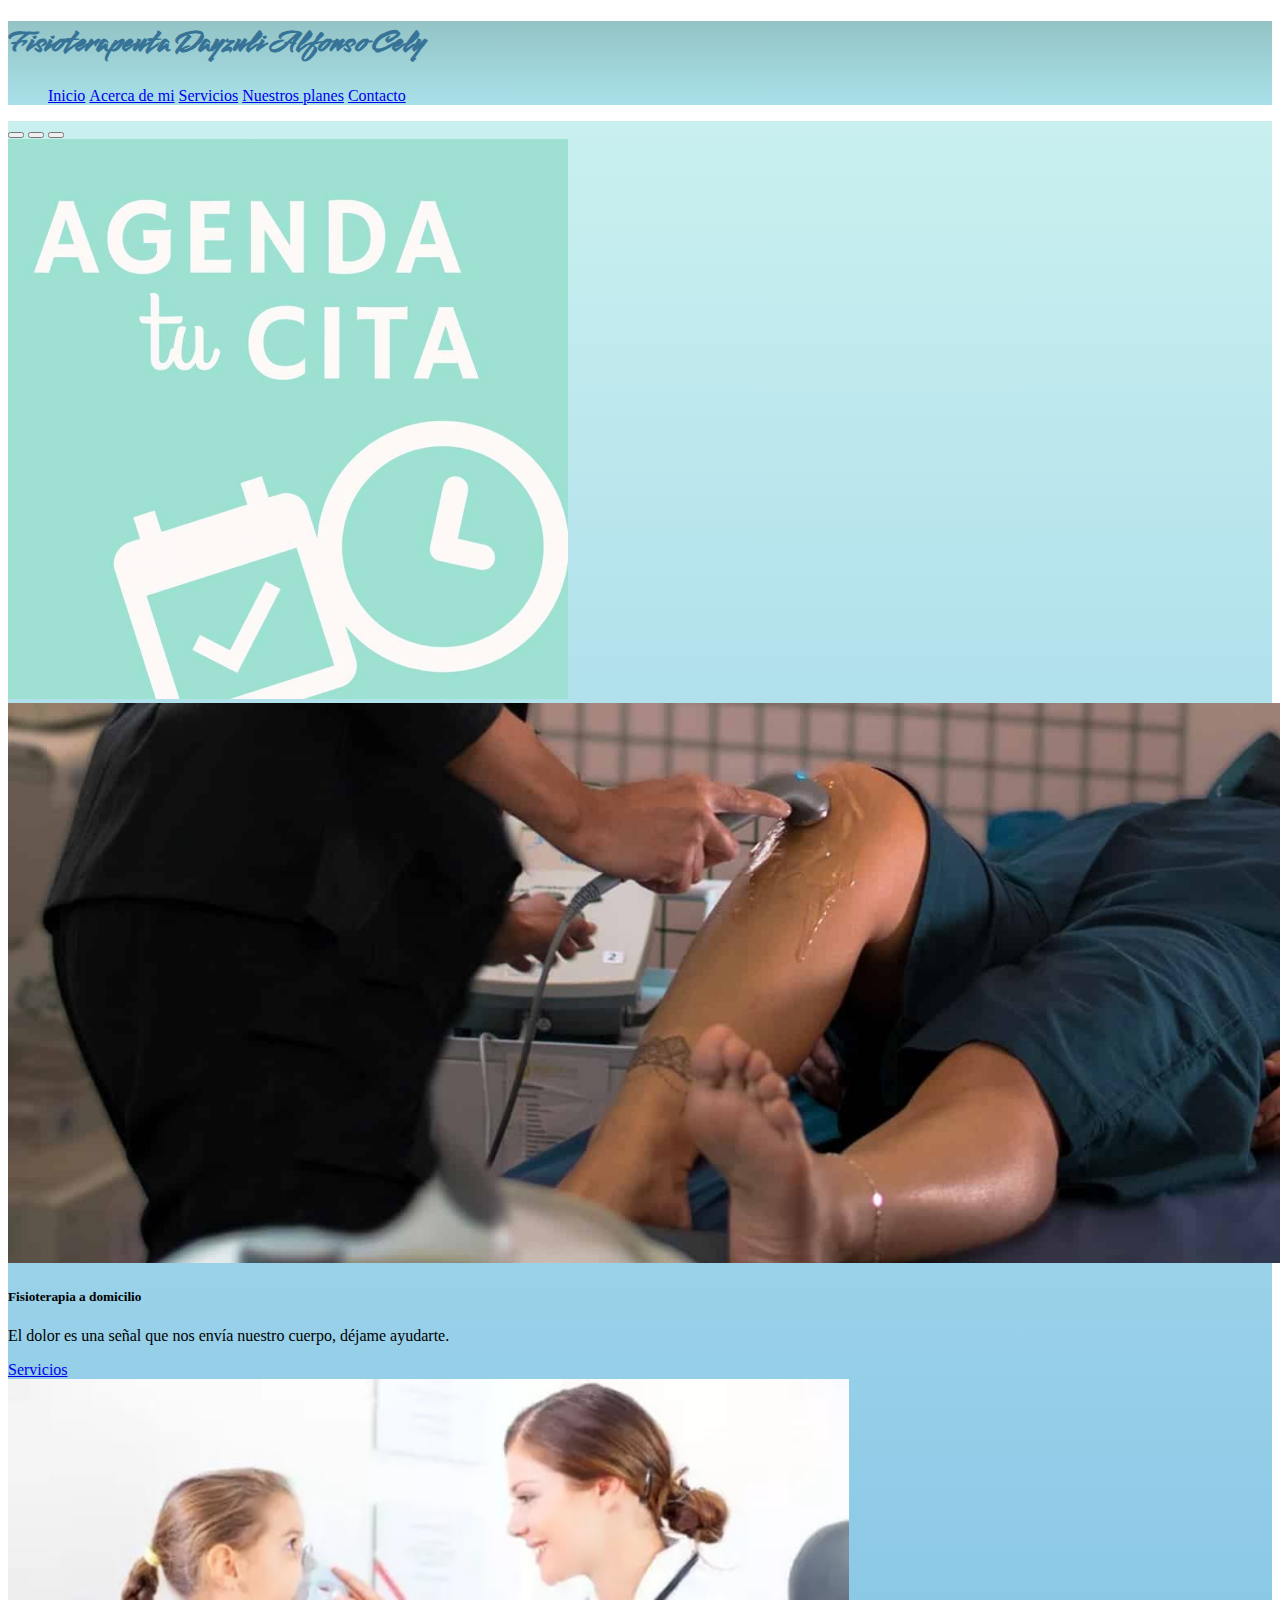
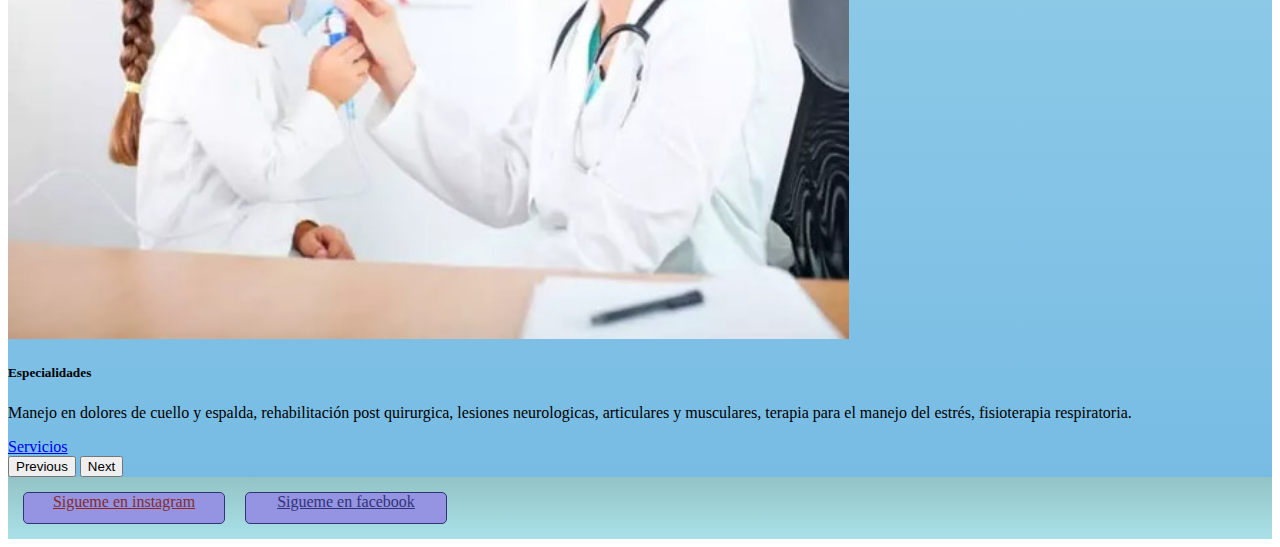
<file: index.html>
<!DOCTYPE html>
<html lang="en">

<head>
  <meta charset="UTF-8">
  <meta http-equiv="X-UA-Compatible" content="IE=edge">
  <meta name="viewport" content="width=device-width, initial-scale=1.0">
  <meta name="keywords" content="fisioterapia, domicilio, Medellín, terapia física, terapia respiratoria,
   lumbalgia, parálisis facial">
  <meta name="description" content="Fisioterapeuta con 22 años de experiencia, comprometida con la 
  rehabilitación de daños físicos y alivio del dolor causado por enfermedades musculares y óseas">
  <title>Fisioterapeuta Dayzuli</title>
  <link rel="stylesheet" type="text/css" href="./styles/styles.css" />
  <link rel="preconnect" href="https://fonts.googleapis.com">
  <link rel="preconnect" href="https://fonts.gstatic.com" crossorigin>
  <link href="https://fonts.googleapis.com/css2?family=Blaka&family=Smooch&family=Tapestry&display=swap"
    rel="stylesheet">
  <!-- CSS only -->
  <link href="https://cdn.jsdelivr.net/npm/bootstrap@5.2.0-beta1/dist/css/bootstrap.min.css" rel="stylesheet"
    integrity="sha384-0evHe/X+R7YkIZDRvuzKMRqM+OrBnVFBL6DOitfPri4tjfHxaWutUpFmBp4vmVor" crossorigin="anonymous">

<body>

  <header class="container-fluid">
    <!-- Cabecera de la pagina -->
    <div class="row">

      <h1 class="logo col">Fisioterapeuta Dayzuli Alfonso Cely</h1>

      <div class="navbar col">
        <!-- Enlaces de la barra de navegacion -->
        <ul>
          <li><a class="navbar-brand" href="index.html">Inicio</a></li>
          <li><a class="navbar-brand" href="pages/aboutme.html">Acerca de mi</a></li>
          <li><a class="navbar-brand" href="pages/services.html">Servicios</a></li>
          <li><a class="navbar-brand" href="pages/plans.html">Nuestros planes</a></li>
          <li><a class="navbar-brand" href="pages/contact.html">Contacto</a></li>
        </ul>
      </div>
    </div>
  </header>

  <main>

            <!-- Carrusel con bootstrap -->
    <div id="carouselExampleDark" class="carousel carousel-dark slide" data-bs-ride="carousel">
      <div class="carousel-indicators">
        <button type="button" data-bs-target="#carouselExampleDark" data-bs-slide-to="0" class="active"
          aria-current="true" aria-label="Slide 1"></button>
        <button type="button" data-bs-target="#carouselExampleDark" data-bs-slide-to="1" aria-label="Slide 2"></button>
        <button type="button" data-bs-target="#carouselExampleDark" data-bs-slide-to="2" aria-label="Slide 3"></button>
      </div>
      <div class="carousel-inner">
        <div class="carousel-item active" data-bs-interval="10000">
          <a href="pages/contact.html" target="_blank">
          <img src="./assets/agenda carrusel.jpg" height="560px" class="d-block w-100" alt="...">
        </a>
        </div>
        <div class="carousel-item" data-bs-interval="2000">
          <img src="./assets/terapia física.jpg" height="560px" class="d-block w-100" alt="...">
          <div class="carousel-caption d-none d-md-block">
              <div class="cardCarousel">
                <div class="card-body">
                  <h5 class="card-title">Fisioterapia a domicilio</h5>
                  <p class="card-text">El dolor es una señal que nos envía nuestro cuerpo, déjame ayudarte.</p>
                  <a href="./pages/services.html" class="btn btn-primary">Servicios</a>
                </div>
              </div>
            </div>
          </div>
        <div class="carousel-item">
          <img src="./assets/terapia-respiratoria-581x424.jpg" height="560px" class="d-block w-100" alt="...">
          <div class="carousel-caption d-none d-md-block">
            <div class="cardCarousel">
              <div class="card-body">
                <h5 class="card-title">Especialidades</h5>
                <p class="card-text">Manejo en dolores de cuello y espalda, rehabilitación post quirurgica, lesiones 
                  neurologicas, articulares y musculares, terapia para el manejo del estrés, fisioterapia respiratoria.</p>
                <a href="./pages/services.html" class="btn btn-primary">Servicios</a>
              </div>
          </div>
        </div>
      </div>
    </div>
      <button class="carousel-control-prev" type="button" data-bs-target="#carouselExampleDark" data-bs-slide="prev">
        <span class="carousel-control-prev-icon" aria-hidden="true"></span>
        <span class="visually-hidden">Previous</span>
      </button>
      <button class="carousel-control-next" type="button" data-bs-target="#carouselExampleDark" data-bs-slide="next">
        <span class="carousel-control-next-icon" aria-hidden="true"></span>
        <span class="visually-hidden">Next</span>
      </button>
    </div>

  </main>

  <!-- Pie de página -->
  <footer>

  
    <a class="instamgram" href="https://www.instagram.com/" target="_blank">Sigueme en instagram</a>
    <a class="facebook" href="https://www.facebook.com/" target="_blank">Sigueme en facebook</a>
 

  </footer>

  <!-- JavaScript Bundle with Popper -->
  <script src="https://cdn.jsdelivr.net/npm/bootstrap@5.2.0-beta1/dist/js/bootstrap.bundle.min.js"
    integrity="sha384-pprn3073KE6tl6bjs2QrFaJGz5/SUsLqktiwsUTF55Jfv3qYSDhgCecCxMW52nD2"
    crossorigin="anonymous"></script>
</body>

</html>
</file>
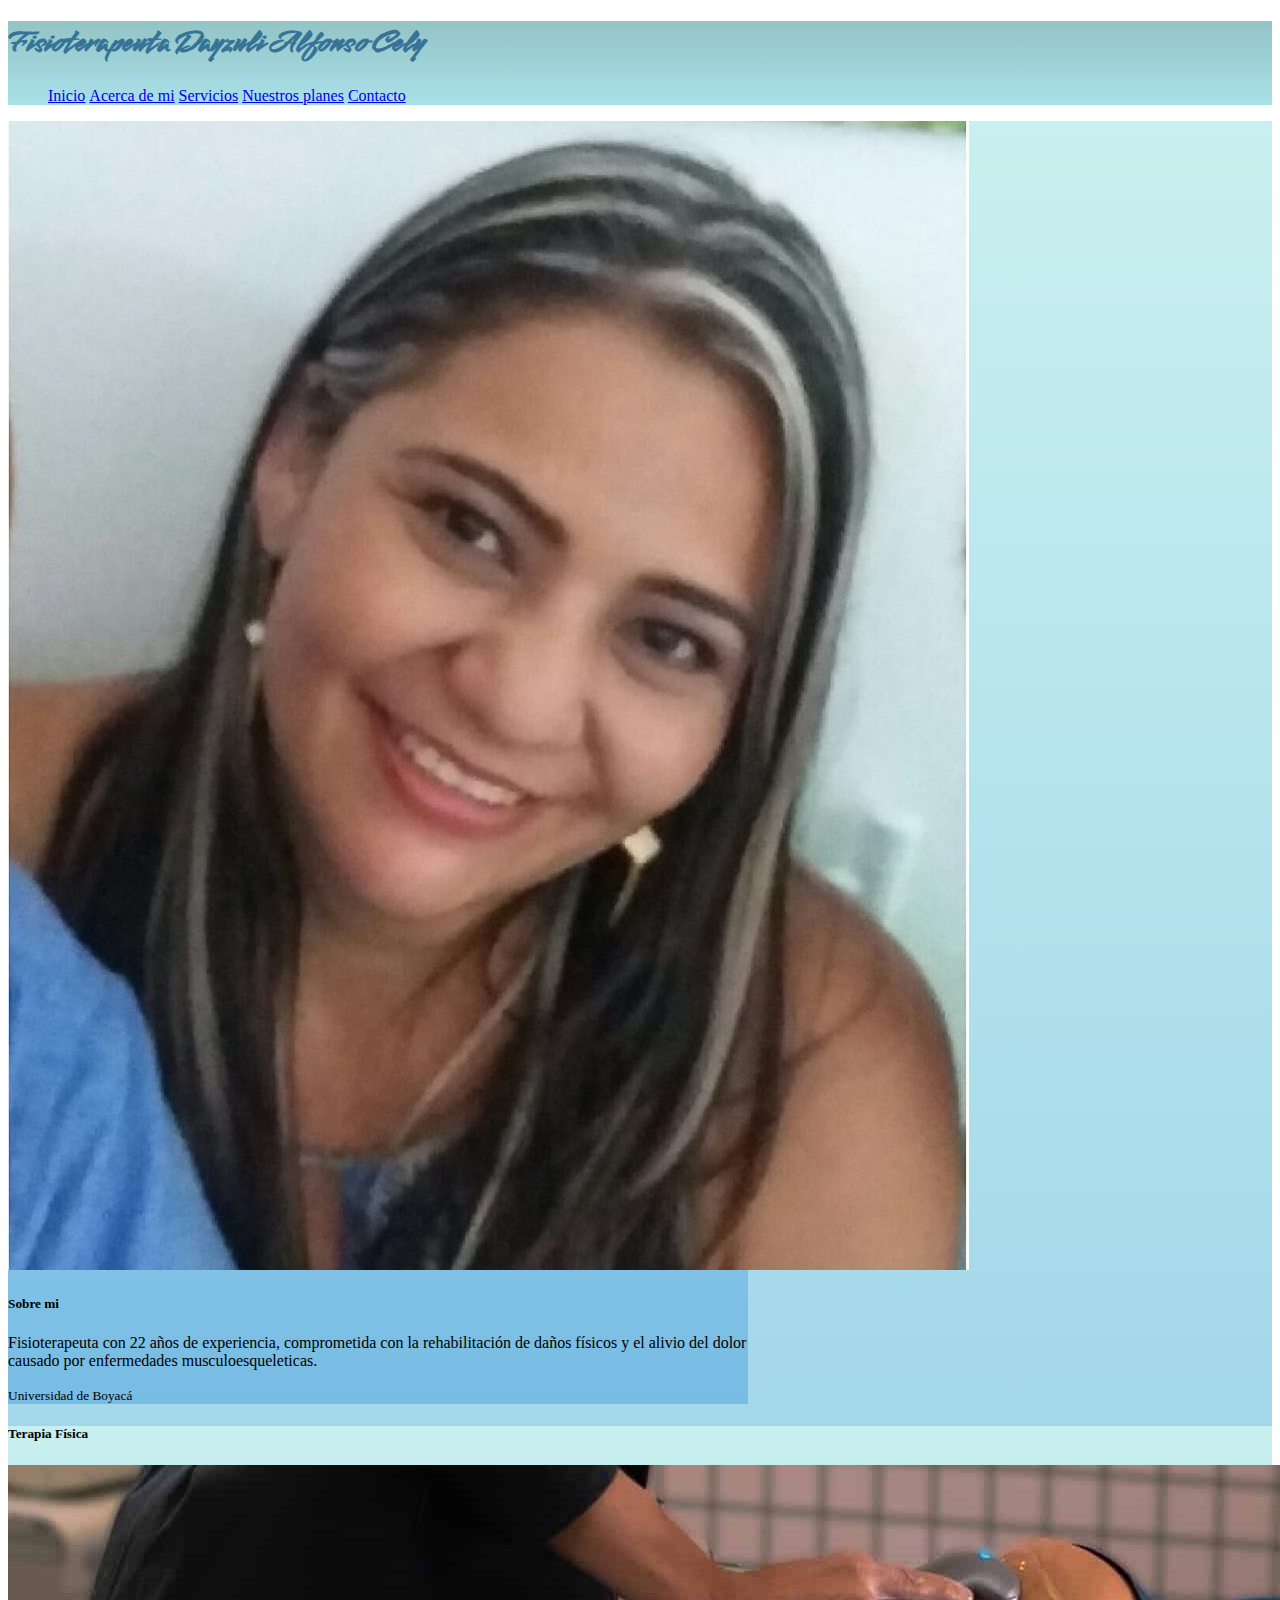
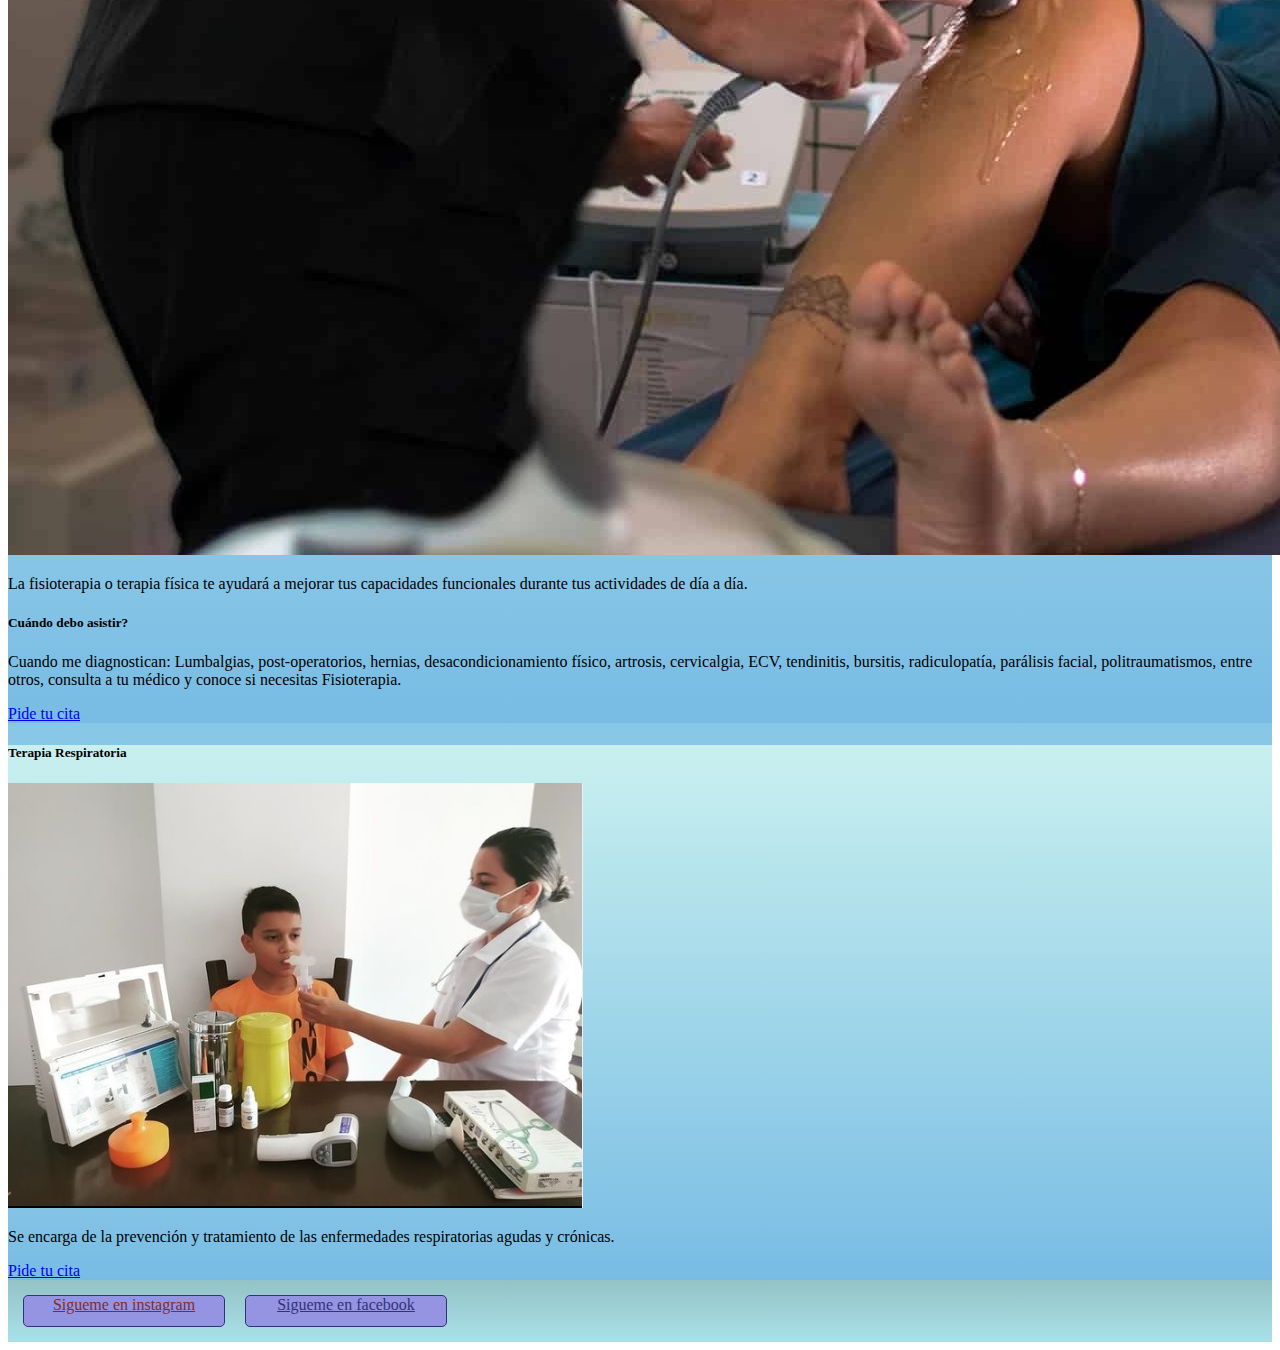
<file: pages/aboutme.html>
<!DOCTYPE html>
<html lang="en">

<head>
    <meta charset="UTF-8">
    <meta http-equiv="X-UA-Compatible" content="IE=edge">
    <meta name="viewport" content="width=device-width, initial-scale=1.0">
    <meta name="keywords" content="fisioterapia, domicilio, Medellín, terapia física, terapia respiratoria,
   lumbalgia, parálisis facial">
    <meta name="description" content="Fisioterapeuta con 22 años de experiencia, comprometida con la 
  rehabilitación de daños físicos y alivio del dolor causado por enfermedades musculares y óseas">
    <title>Fisioterapeuta Dayzuli</title>
    <link rel="stylesheet" href="../styles/styles.css">
    <link rel="preconnect" href="https://fonts.googleapis.com">
    <link rel="preconnect" href="https://fonts.gstatic.com" crossorigin>
    <link href="https://fonts.googleapis.com/css2?family=Blaka&family=Smooch&family=Tapestry&display=swap"
        rel="stylesheet">
    <!-- CSS only -->
    <link href="https://cdn.jsdelivr.net/npm/bootstrap@5.2.0-beta1/dist/css/bootstrap.min.css" rel="stylesheet"
        integrity="sha384-0evHe/X+R7YkIZDRvuzKMRqM+OrBnVFBL6DOitfPri4tjfHxaWutUpFmBp4vmVor" crossorigin="anonymous">

<body>

    <header class="container-fluid">
        <!-- Cabecera de la pagina -->
        <div class="row">

            <h1 class="logo col">Fisioterapeuta Dayzuli Alfonso Cely</h1>

            <div class="navbar col">
                <!-- Enlaces de la barra de navegacion -->
                <ul>
                    <li><a class="navbar-brand" href="./../index.html">Inicio</a></li>
                    <li><a class="navbar-brand" href="./aboutme.html">Acerca de mi</a></li>
                    <li><a class="navbar-brand" href="./services.html">Servicios</a></li>
                    <li><a class="navbar-brand" href="./plans.html">Nuestros planes</a></li>
                    <li><a class="navbar-brand" href="./contact.html">Contacto</a></li>
                </ul>
            </div>
        </div>
    </header>

    </header>

    <main>

        <div class="card mb-3" style="max-width: 740px;">
            <div class="row g-0">
                <div class="col-md-4">
                    <img src="./../assets/foto de perfil.jpg" class="img-fluid rounded-start" alt="...">
                </div>
                <div class="col-md-8">
                    <div class="card-body">
                        <h5 class="card-title">Sobre mi</h5>
                        <p class="card-text">Fisioterapeuta con 22 años de experiencia, comprometida con la 
                            rehabilitación de daños físicos y el alivio del dolor causado por enfermedades
                        musculoesqueleticas.</p>
                        <p class="card-text"><small class="text-muted">Universidad de Boyacá</small></p>
                    </div>
                </div>
            </div>
        </div>

        <div class="row">
            <div class="col-sm-6">
                <div class="card">
                    <div class="card-body">
                        <h5 class="card-title">Terapia Física</h5>
                        <img src="../assets/terapia física.jpg" class="img-fluid" alt="">
                        <p>La fisioterapia o terapia física te ayudará a mejorar tus capacidades funcionales 
                            durante tus actividades de día a día.</p>
                        <h5> Cuándo debo asistir? </h5>
                        <p class="card-text"> Cuando me diagnostican: Lumbalgias, post-operatorios, hernias, 
                            desacondicionamiento físico, artrosis, cervicalgia, ECV, tendinitis, bursitis, 
                            radiculopatía, parálisis facial, politraumatismos, entre otros, consulta a tu médico
                            y conoce si necesitas Fisioterapia.
                        </p>
                        <a href="../pages/contact.html" class="btn btn-primary">Pide tu cita</a>
                    </div>
                </div>
            </div>
            <div class="col-sm-6">
                <div class="card">
                    <div class="card-body">
                        <h5 class="card-title">Terapia Respiratoria</h5>
                        <img src="../assets/terapia respiratoria.jpg" class="img-fluid" alt="">
                        <p class="card-text">Se encarga de la prevención y
                            tratamiento de las enfermedades
                            respiratorias agudas
                            y crónicas.</p>
                        <a href="./contact.html" class="btn btn-primary">Pide tu cita</a>
                    </div>
                </div>
            </div>
        </div>

    </main>

    <!-- Pie de página -->
    <footer>
        
        <a class="instamgram" href="https://www.instagram.com/" target="_blank">Sigueme en instagram</a>
        <a class="facebook" href="https://www.facebook.com/" target="_blank">Sigueme en facebook</a>
    
    </footer>

    <!-- JavaScript Bundle with Popper -->
    <script src="https://cdn.jsdelivr.net/npm/bootstrap@5.2.0-beta1/dist/js/bootstrap.bundle.min.js"
        integrity="sha384-pprn3073KE6tl6bjs2QrFaJGz5/SUsLqktiwsUTF55Jfv3qYSDhgCecCxMW52nD2"
        crossorigin="anonymous"></script>

</body>

</html>
</file>
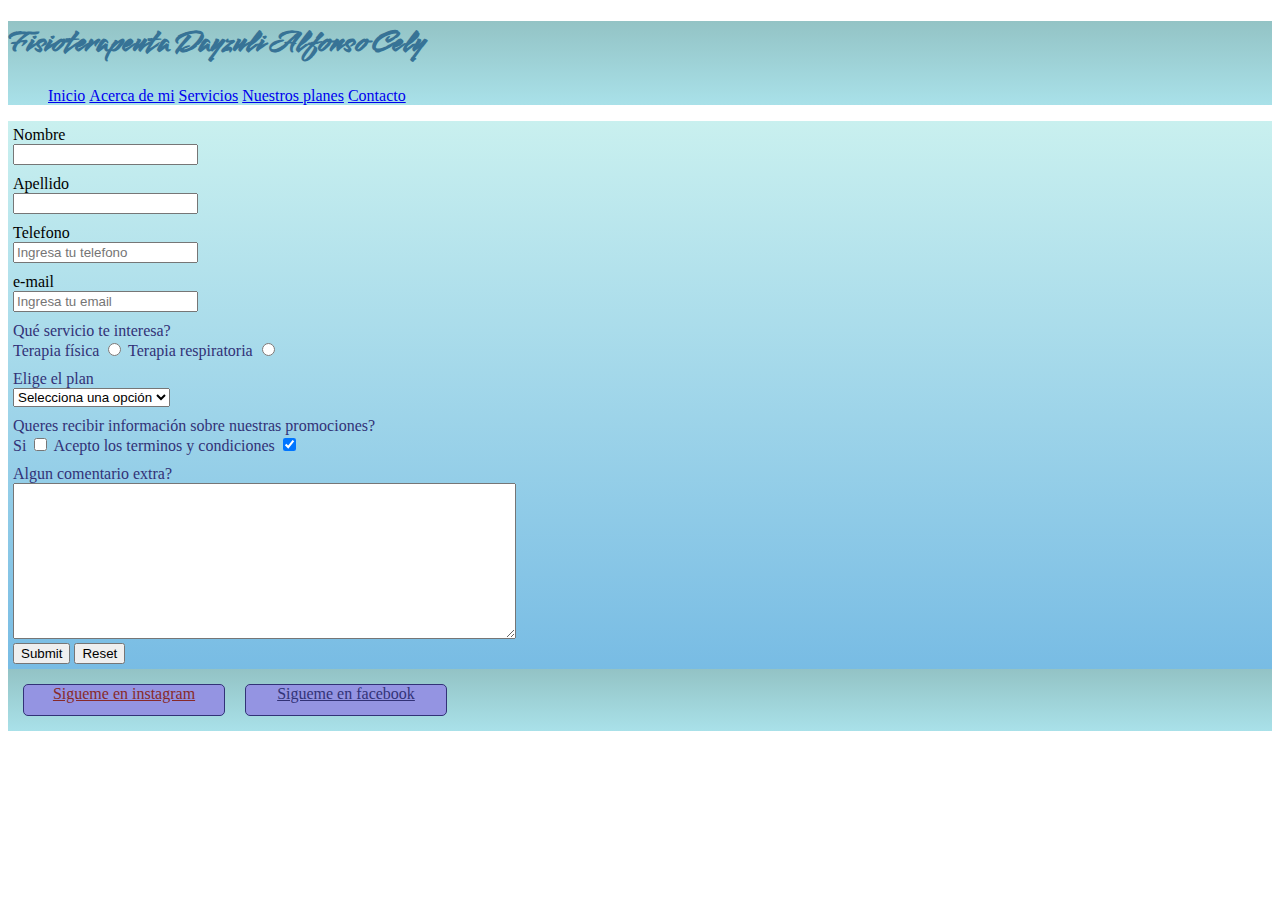
<file: pages/contact.html>
<!DOCTYPE html>
<html lang="en">

<head>
  <meta charset="UTF-8">
  <meta http-equiv="X-UA-Compatible" content="IE=edge">
  <meta name="viewport" content="width=device-width, initial-scale=1.0">
  <meta name="keywords" content="fisioterapia, domicilio, Medellín, terapia física, terapia respiratoria,
   lumbalgia, parálisis facial">
  <meta name="description" content="Fisioterapeuta con 22 años de experiencia, comprometida con la 
  rehabilitación de daños físicos y alivio del dolor causado por enfermedades musculares y óseas">
  <title>Contacto Fisioterapeuta Dayzuli</title>
  <link rel="stylesheet" type="text/css" href="..//styles/styles.css" />
  <link rel="preconnect" href="https://fonts.googleapis.com">
  <link rel="preconnect" href="https://fonts.gstatic.com" crossorigin>
  <link href="https://fonts.googleapis.com/css2?family=Blaka&family=Smooch&family=Tapestry&display=swap"
    rel="stylesheet">
  <!-- CSS only -->
  <link href="https://cdn.jsdelivr.net/npm/bootstrap@5.2.0-beta1/dist/css/bootstrap.min.css" rel="stylesheet"
    integrity="sha384-0evHe/X+R7YkIZDRvuzKMRqM+OrBnVFBL6DOitfPri4tjfHxaWutUpFmBp4vmVor" crossorigin="anonymous">

<body>

  <header class="container-fluid">
    <!-- Cabecera de la pagina -->
    <div class="row">
      <h1 class="logo col">Fisioterapeuta Dayzuli Alfonso Cely</h1>

      <div class="navbar col">
        <!-- Enlaces de la barra de navegacion -->
        <ul>
          <li><a class="navbar-brand" href="../index.html">Inicio</a></li>
          <li><a class="navbar-brand" href="aboutme.html">Acerca de mi</a></li>
          <li><a class="navbar-brand" href="services.html">Servicios</a></li>
          <li><a class="navbar-brand" href="plans.html">Nuestros planes</a></li>
          <li><a class="navbar-brand" href="contact.html">Contacto</a></li>
        </ul>
      </div>
    </div>
  </header>

  <main>

    <section>
      <!-- Formulario -->
      <div class="container-fluid">

        <div class="idForm">
          <label for="nombre">
            Nombre
          </label>
          <br />
          <input type="text" id="nombre" />
        </div>

        <div class="idForm">
          <label for="apellido">
            Apellido
          </label>
          <br />
          <input type="text" id="apellido" />
        </div>

        <div class="idForm">
          <label for="telefono">
            Telefono
          </label>
          <br />
          <input type="tel" id="telefono" placeholder="Ingresa tu telefono" maxlength="10" />
        </div>

        <div class="idForm">
          <label for="mail">
            e-mail
          </label>
          <br />
          <input type="email" id="mail" placeholder="Ingresa tu email" />
        </div>

        <div class="servicioForm">
          <label>
            Qué servicio te interesa?
          </label>
          <br />
          <span>Terapia física</span>
          <input type="radio" name="opcion" value="Terapia física" />
          <span>Terapia respiratoria</span>
          <input type="radio" name="opcion" value="Terapia respiratoria" />
        </div>

        <div class="servicioForm">
          <label>
            Elige el plan
          </label>
          <br />
          <select>
            <option selected="selected">Selecciona una opción</option>
            <option>Bronce (1 Sesión)</option>
            <option>Plata (5 sesiones)</option>
            <option>Oro (10 sesiones)</option>
            <option>Premiun (20 sesiones)</option>
          </select>
        </div>

        <div class="servicioForm">
          <label>
            Queres recibir información sobre nuestras promociones?
          </label>
          <br />
          <span>Si</span>
          <input type="checkbox" name="aceptar" />
          <span id="tyc">Acepto los terminos y condiciones</span>
          <input id="checked" type="checkbox" name="aceptar" checked="checked" />
        </div>

        <div class="servicioForm">
          <label for="comentarios">
            Algun comentario extra?
          </label>
          <br />
          <textarea id="comentarios" rows="10" cols="60"></textarea>
          <br />
          <input type="submit" />
          <input type="reset" />
        </div>

        </form>
      </div>
    </section>

  </main>

  <!-- Pie de página -->
  <footer>

    <a class="instamgram" href="https://www.instagram.com/" target="_blank">Sigueme en instagram</a>
    <a class="facebook" href="https://www.facebook.com/" target="_blank">Sigueme en facebook</a>
    
  </footer>

  <!-- JavaScript Bundle with Popper -->
  <script src="https://cdn.jsdelivr.net/npm/bootstrap@5.2.0-beta1/dist/js/bootstrap.bundle.min.js"
    integrity="sha384-pprn3073KE6tl6bjs2QrFaJGz5/SUsLqktiwsUTF55Jfv3qYSDhgCecCxMW52nD2"
    crossorigin="anonymous"></script>

</body>

</html>
</file>
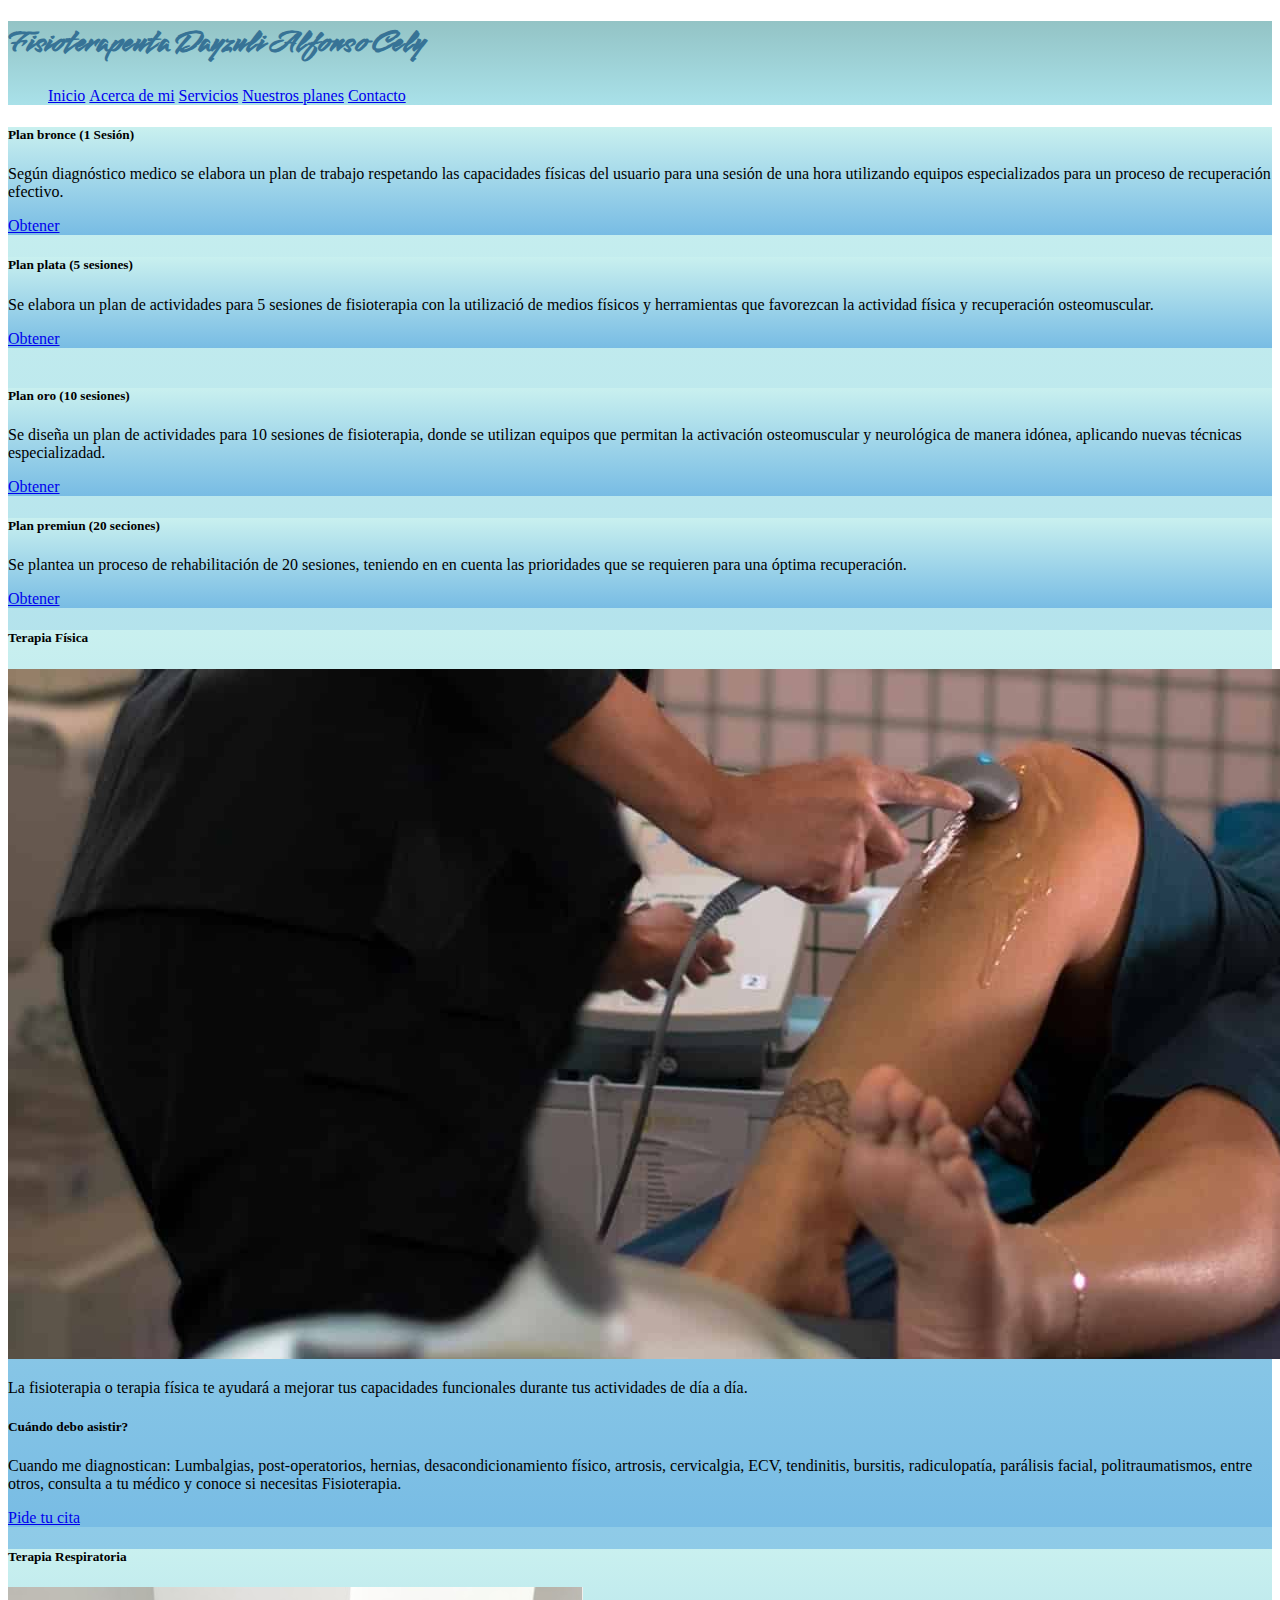
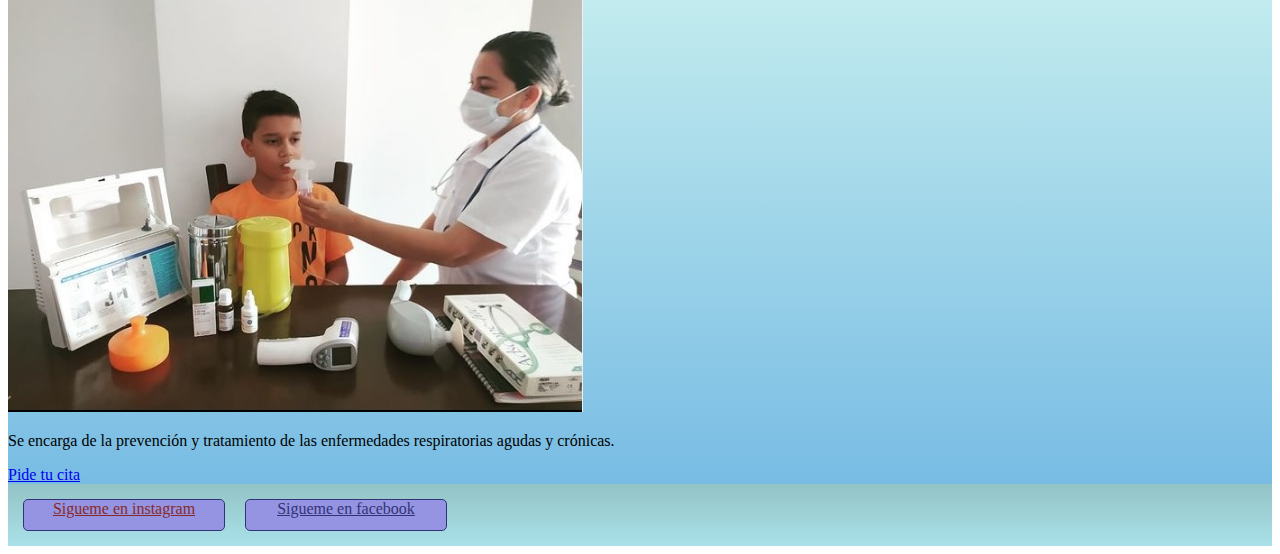
<file: pages/plans.html>
<!DOCTYPE html>
<html lang="en">

<head>
  <meta charset="UTF-8">
  <meta http-equiv="X-UA-Compatible" content="IE=edge">
  <meta name="viewport" content="width=device-width, initial-scale=1.0">
  <meta name="keywords" content="fisioterapia, domicilio, Medellín, terapia física, terapia respiratoria,
   lumbalgia, parálisis facial">
  <meta name="description" content="Fisioterapeuta con 22 años de experiencia, comprometida con la 
  rehabilitación de daños físicos y alivio del dolor causado por enfermedades musculares y óseas">
  <title>Tratamientos Fisioterapeuta Dayzuli</title>
  <link rel="stylesheet" type="text/css" href="../styles/styles.css" />
  <link rel="preconnect" href="https://fonts.googleapis.com">
  <link rel="preconnect" href="https://fonts.gstatic.com" crossorigin>
  <link href="https://fonts.googleapis.com/css2?family=Blaka&family=Smooch&family=Tapestry&display=swap"
    rel="stylesheet">
  <!-- CSS only -->
  <link href="https://cdn.jsdelivr.net/npm/bootstrap@5.2.0-beta1/dist/css/bootstrap.min.css" rel="stylesheet"
    integrity="sha384-0evHe/X+R7YkIZDRvuzKMRqM+OrBnVFBL6DOitfPri4tjfHxaWutUpFmBp4vmVor" crossorigin="anonymous">

<body>

  <header class="container-fluid">
    <!-- Cabecera de la pagina -->
    <div class="row">

      <h1 class="logo col">Fisioterapeuta Dayzuli Alfonso Cely</h1>

      <div class="navbar col">
        <!-- Enlaces de la barra de navegacion -->
        <ul>
          <li><a class="navbar-brand" href="./../index.html">Inicio</a></li>
          <li><a class="navbar-brand" href="./aboutme.html">Acerca de mi</a></li>
          <li><a class="navbar-brand" href="./services.html">Servicios</a></li>
          <li><a class="navbar-brand" href="./plans.html">Nuestros planes</a></li>
          <li><a class="navbar-brand" href="./contact.html">Contacto</a></li>
        </ul>
      </div>
    </div>

  </header>

  <main>

    <div class="row">
      <div class="col-sm-6">
        <div class="card">
          <div class="card-body">
            <h5 class="card-title">Plan bronce (1 Sesión)</h5>
            <p class="card-text">Según diagnóstico medico se elabora un plan de trabajo respetando las capacidades
               físicas del usuario para una sesión de una hora utilizando equipos especializados
              para un proceso de recuperación efectivo.
            </p>
            <a href="./contact.html" class="btn btn-primary">Obtener</a>
          </div>
        </div>
      </div>
      <div class="col-sm-6">
        <div class="card">
          <div class="card-body">
            <h5 class="card-title">Plan plata (5 sesiones)</h5>
            <p class="card-text">Se elabora un plan de actividades para 5 sesiones de fisioterapia con la utilizació
              de medios físicos y herramientas que favorezcan la actividad física y recuperación osteomuscular.
            </p>
            <a href="./contact.html" class="btn btn-primary">Obtener</a>
          </div>
        </div>
      </div>
    </div>

    <br />


    <div class="row">
      <div class="col-sm-6">
        <div class="card">
          <div class="card-body">
            <h5 class="card-title">Plan oro (10 sesiones)</h5>
            <p class="card-text">Se diseña un plan de actividades para 10 sesiones de fisioterapia, donde 
              se utilizan equipos que permitan la activación osteomuscular y neurológica de manera idónea, 
              aplicando nuevas técnicas especializadad.
            </p>
            <a href="./contact.html" class="btn btn-primary">Obtener</a>
          </div>
        </div>
      </div>
      <div class="col-sm-6">
        <div class="card">
          <div class="card-body">
            <h5 class="card-title">Plan premiun (20 seciones)</h5>
            <p class="card-text">Se plantea un proceso de rehabilitación de 20 sesiones, teniendo en 
              en cuenta las prioridades que se requieren para una óptima recuperación.</p>
              <a href="./contact.html" class="btn btn-primary">Obtener</a>
          </div>
        </div>
      </div>
    </div>

    <div class="row">
      <div class="col-sm-6">
        <div class="card">
          <div class="card-body">
            <h5 class="card-title">Terapia Física</h5>
            <img src="../assets/terapia física.jpg" class="img-fluid" alt="">
            <p>La fisioterapia o terapia física te ayudará a mejorar tus capacidades funcionales 
              durante tus actividades de día a día.</p>
          <h5> Cuándo debo asistir? </h5>
          <p class="card-text"> Cuando me diagnostican: Lumbalgias, post-operatorios, hernias, 
              desacondicionamiento físico, artrosis, cervicalgia, ECV, tendinitis, bursitis, 
              radiculopatía, parálisis facial, politraumatismos, entre otros, consulta a tu médico
              y conoce si necesitas Fisioterapia.
          </p>
            <a href="../pages/contact.html" class="btn btn-primary">Pide tu cita</a>
          </div>
        </div>
      </div>
      <div class="col-sm-6">
        <div class="card">
          <div class="card-body">
            <h5 class="card-title">Terapia Respiratoria</h5>
            <img src="../assets/terapia respiratoria.jpg" class="img-fluid" alt="">
            <p class="card-text">Se encarga de la prevención y
              tratamiento de las enfermedades
              respiratorias agudas
              y crónicas.</p>
            <a href="../pages/contact.html" class="btn btn-primary">Pide tu cita</a>
          </div>
        </div>
      </div>
    </div>


  </main>

  <!-- Pie de página -->
  <footer>
    
    <a class="instamgram" href="https://www.instagram.com/" target="_blank">Sigueme en instagram</a>
    <a class="facebook" href="https://www.facebook.com/" target="_blank">Sigueme en facebook</a>
    
  </footer>

  <!-- JavaScript Bundle with Popper -->
  <script src="https://cdn.jsdelivr.net/npm/bootstrap@5.2.0-beta1/dist/js/bootstrap.bundle.min.js"
    integrity="sha384-pprn3073KE6tl6bjs2QrFaJGz5/SUsLqktiwsUTF55Jfv3qYSDhgCecCxMW52nD2"
    crossorigin="anonymous"></script>

</body>

</html>
</file>
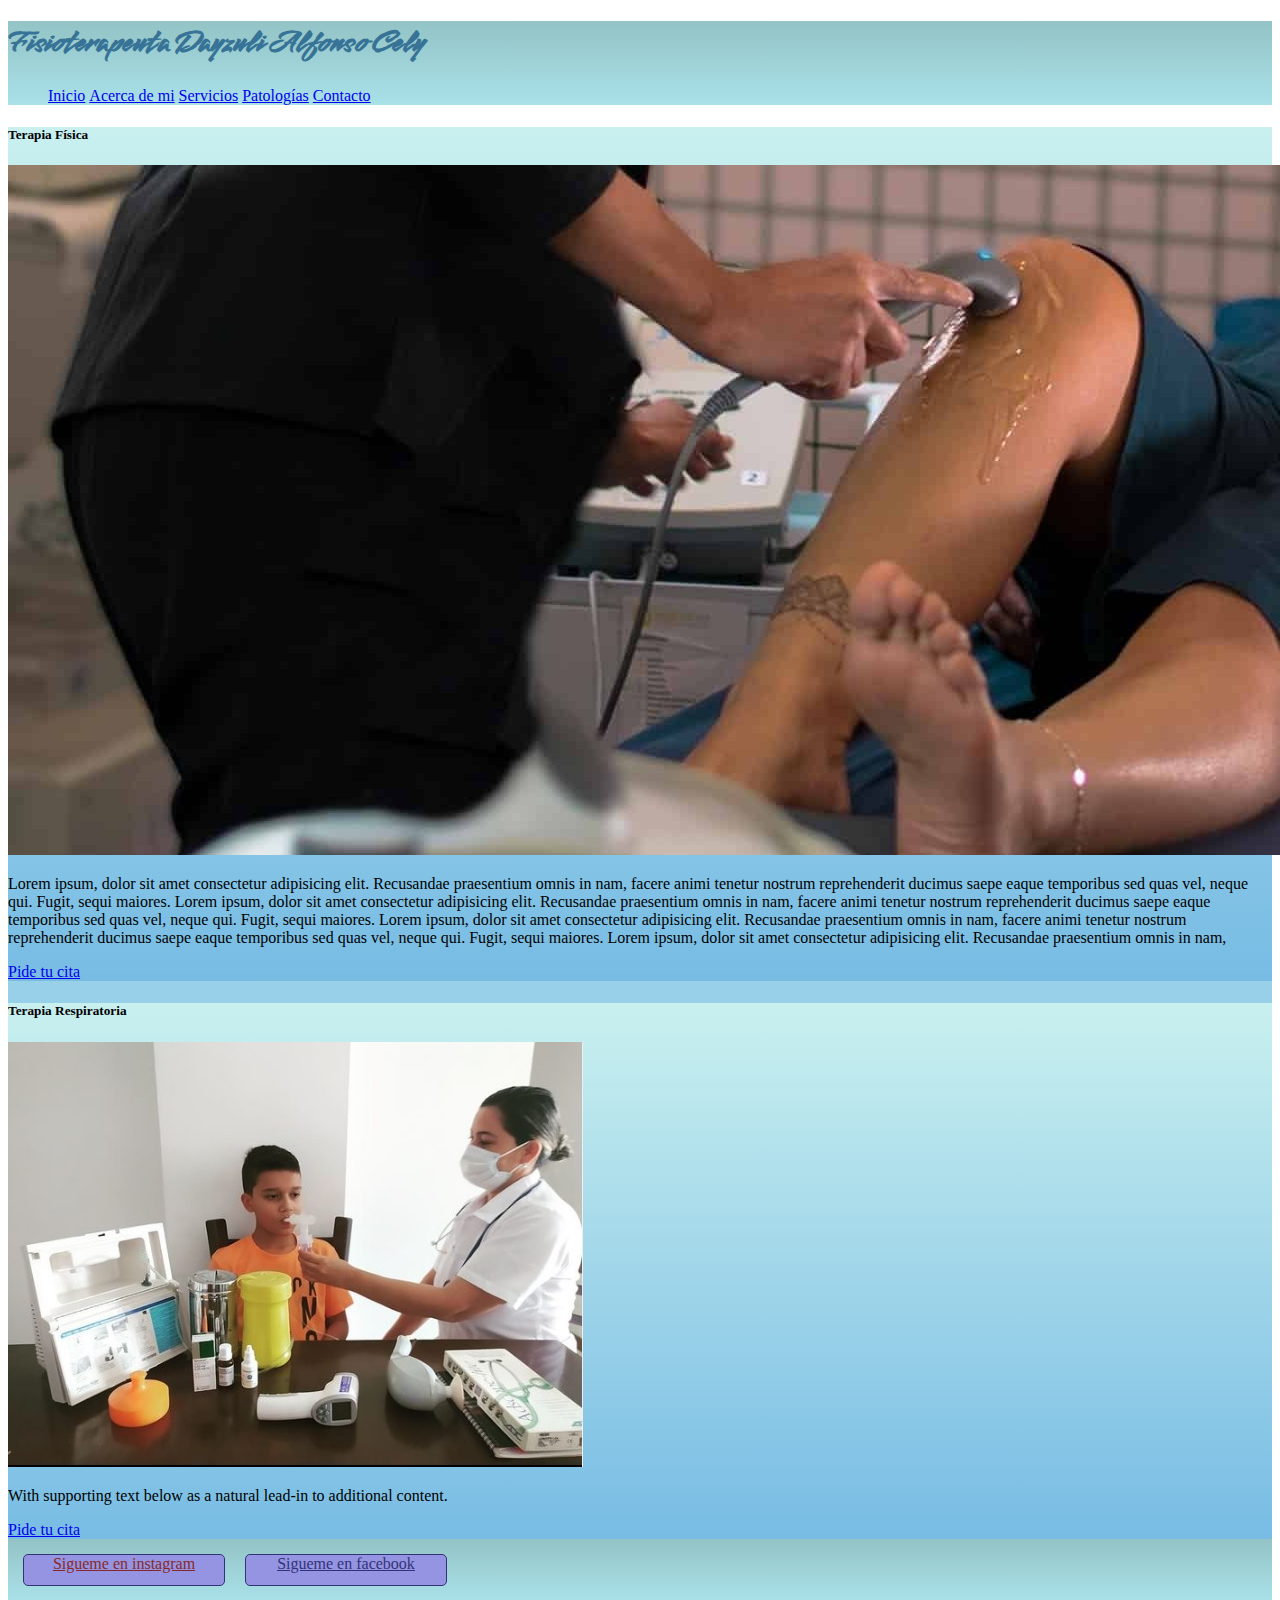
<file: pages/services.html>
<!DOCTYPE html>
<html lang="en">

<head>
  <meta charset="UTF-8">
  <meta http-equiv="X-UA-Compatible" content="IE=edge">
  <meta name="viewport" content="width=device-width, initial-scale=1.0">
  <meta name="keywords" content="fisioterapia, domicilio, Medellín, terapia física, terapia respiratoria,
   lumbalgia, parálisis facial">
  <meta name="description" content="Fisioterapeuta con 22 años de experiencia, comprometida con la 
  rehabilitación de daños físicos y alivio del dolor causado por enfermedades musculares y óseas">
  <title>Servicios Fisioterapeuta Dayzuli</title>
  <link rel="stylesheet" type="text/css" href="../styles/styles.css" />
  <link rel="preconnect" href="https://fonts.googleapis.com">
  <link rel="preconnect" href="https://fonts.gstatic.com" crossorigin>
  <link href="https://fonts.googleapis.com/css2?family=Blaka&family=Smooch&family=Tapestry&display=swap"
    rel="stylesheet">
  <!-- CSS only -->
  <link href="https://cdn.jsdelivr.net/npm/bootstrap@5.2.0-beta1/dist/css/bootstrap.min.css" rel="stylesheet"
    integrity="sha384-0evHe/X+R7YkIZDRvuzKMRqM+OrBnVFBL6DOitfPri4tjfHxaWutUpFmBp4vmVor" crossorigin="anonymous">

<body>

  <header class="container-fluid">
    <!-- Cabecera de la pagina -->
    <div class="row">
      <h1 class="logo col">Fisioterapeuta Dayzuli Alfonso Cely</h1>

      <div class="navbar col">
        <!-- Enlaces de la barra de navegacion -->
        <ul>
          <li><a class="navbar-brand" href="../index.html">Inicio</a></li>
          <li><a class="navbar-brand" href="aboutme.html">Acerca de mi</a></li>
          <li><a class="navbar-brand" href="services.html">Servicios</a></li>
          <li><a class="navbar-brand" href="pathologies.html">Patologías</a></li>
          <li><a class="navbar-brand" href="contact.html">Contacto</a></li>
        </ul>
      </div>
    </div>
  </header>

  <main>

    <div class="row">
      <div class="col-sm-6">
        <div class="card">
          <div class="card-body">
            <h5 class="card-title">Terapia Física</h5>
            <img src="../assets/terapia física.jpg" class="img-fluid" alt="">
            <p class="card-text">Lorem ipsum, dolor sit amet consectetur adipisicing elit. Recusandae praesentium omnis
              in nam,
              facere animi tenetur nostrum reprehenderit ducimus saepe eaque temporibus sed quas vel, neque qui.
              Fugit, sequi maiores.
              Lorem ipsum, dolor sit amet consectetur adipisicing elit. Recusandae praesentium omnis in nam,
              facere animi tenetur nostrum reprehenderit ducimus saepe eaque temporibus sed quas vel, neque qui.
              Fugit, sequi maiores.
              Lorem ipsum, dolor sit amet consectetur adipisicing elit. Recusandae praesentium omnis in nam,
              facere animi tenetur nostrum reprehenderit ducimus saepe eaque temporibus sed quas vel, neque qui.
              Fugit, sequi maiores. Lorem ipsum, dolor sit amet consectetur adipisicing elit. Recusandae praesentium
              omnis in nam,
            </p>
            <a href="../pages/contact.html" class="btn btn-primary">Pide tu cita</a>
          </div>
        </div>
      </div>
      <div class="col-sm-6">
        <div class="card">
          <div class="card-body">
            <h5 class="card-title">Terapia Respiratoria</h5>
            <img src="../assets/terapia respiratoria.jpg" class="img-fluid" alt="">
            <p class="card-text">With supporting text below as a natural lead-in to additional content.</p>
            <a href="./contact.html" class="btn btn-primary">Pide tu cita</a>
          </div>
        </div>
      </div>
    </div>

  </main>


  <!-- Pie de página -->
  <footer>
    
    <a class="instamgram" href="https://www.instagram.com/" target="_blank">Sigueme en instagram</a>
    <a class="facebook" href="https://www.facebook.com/" target="_blank">Sigueme en facebook</a>
    
  </footer>

  <!-- JavaScript Bundle with Popper -->
  <script src="https://cdn.jsdelivr.net/npm/bootstrap@5.2.0-beta1/dist/js/bootstrap.bundle.min.js"
    integrity="sha384-pprn3073KE6tl6bjs2QrFaJGz5/SUsLqktiwsUTF55Jfv3qYSDhgCecCxMW52nD2"
    crossorigin="anonymous"></script>

</body>

</html>
</file>
<file: styles/styles.css>
.instamgram {
  margin: 10px;
  display: flex;
  justify-content: center;
  border-radius: 5px;
  width: 200px;
  height: 30px;
  background-color: rgb(148, 148, 226);
  border: 1px solid rgb(50, 50, 119);
  color: rgb(136, 41, 41);
}

.facebook {
  margin: 10px;
  display: flex;
  justify-content: center;
  border-radius: 5px;
  width: 200px;
  height: 30px;
  background-color: rgb(148, 148, 226);
  border: 1px solid rgb(50, 50, 119);
  color: rgb(50, 50, 119);
}

.idForm, .servicioForm {
  padding: 5px;
  text-align: left;
}

.servicioForm {
  color: rgb(50, 50, 119);
}

header {
  background-image: linear-gradient(#93c3c5, #a9e1e9);
}
header h1 {
  font-family: "Smooch", cursive;
  color: rgb(55, 115, 150);
}
header li {
  border-radius: 5px;
  display: inline;
  list-style: none;
}
header li:hover {
  background-color: #60a9ca;
}

main {
  background-image: linear-gradient(#c9f0ef, #78bce4);
}
main .card {
  background-image: linear-gradient(#c9f0ef, #78bce4);
  border: #c9f0ef;
}

footer {
  padding: 5px;
  background-image: linear-gradient(#93c3c5, #a9e1e9);
  display: flex;
}

@media screen and (max-width: 830px) {
  #comentarios {
    width: 260px;
  }
  footer {
    display: flex;
    flex-direction: column;
  }
}

/*# sourceMappingURL=styles.css.map */
</file>
